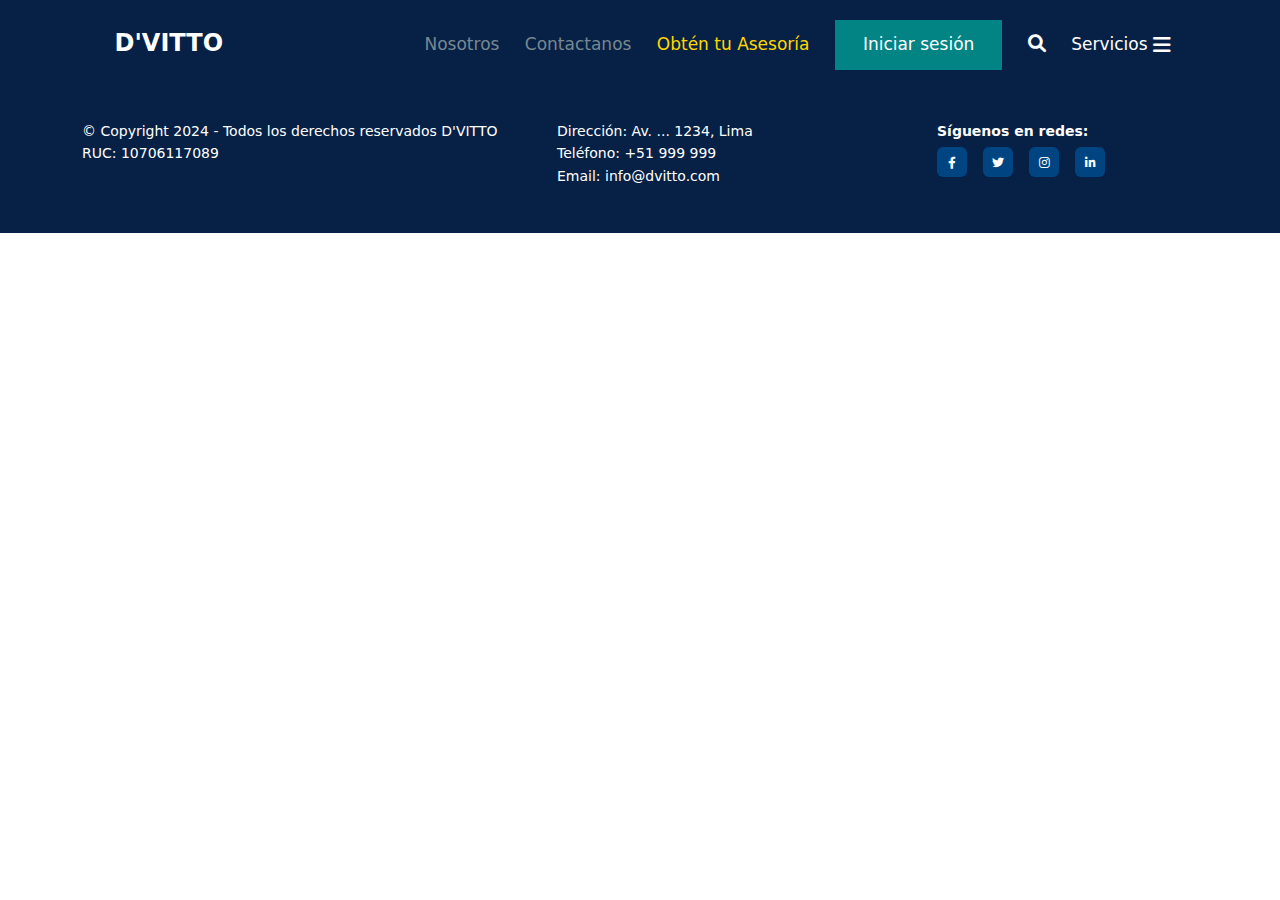
<file: index.html>
<!DOCTYPE html>
<html lang="en">
<head>
    <meta charset="UTF-8">
    <meta name="viewport" content="width=device-width, initial-scale=1.0">


    <link rel="stylesheet" href="assets/css/footer.css">
    <link rel="stylesheet" href="assets/css/header/menu_header.css">
    <link rel="stylesheet" href="assets/css/header/menu_servicios.css">
    <link rel="stylesheet" href="assets/css/header/oportunidades.css">
        <link rel="stylesheet" href="assets/css/bootstrap.css">

  <link rel="stylesheet" href="https://cdnjs.cloudflare.com/ajax/libs/font-awesome/6.0.0-beta3/css/all.min.css">

    <title>Document</title>
</head>
<body>



<header class="header">
  <div class="container-fluid">
      <div class="row">
        <div class="col-md-3 ">
        <!-- Logo -->
        <div class="logo">
            D'VITTO
          </div>
      </div>
  <div class="col-md-9">
  <!-- Menú -->
  <div class="menu_header">
    <ul class="list-unstyled">
      <li><a href="#">Nosotros</a></li>
      <li><a href="#">Contactanos</a></li>
      <li class="Obten_tu_Asesoria"><a href="#">Obtén tu Asesoría</a></li>
      <li class="btn_Iniciar_sesion"><button>Iniciar sesión</button></li>
      <!-- Icono de búsqueda -->
      <li>
        <button class="search-button search-icon" id="searchIcon"><i class="fas fa-search"></i></button>
      </li>
      <!-- Icono de servicios -->
            <li id="servicesItem">
              <p class="services">Servicios<i class="fas fa-bars"></i></p>
            </li>
        
  </div>
</div>    
    </div>
  </div>
</header>

<!-- Campo de búsqueda -->
<div class="input_search search-box " id="searchBox">
  <form action="#" method="GET">
    <i class="search-button fas fa-search"></i>
    <input type="text" placeholder="Busque aquí" name="buscar">
    <button type="button" class="close-button" id="closeSearch"><i class="fas fa-times"></i></button>
  </form>
</div>



<!-- Icono de servicios -->
<div class="container-fluid">
  <div class="row">
    <!-- Primera columna -->
    <div class="menu_oportunidades col-md-8">
      

      <div class="title_oportunidades">
        Oportunidades
      </div>

      <div id="carouselExampleControls" class="carousel slide" data-bs-ride="carousel">
        <div class="carousel-inner">
          <div class="carousel-item active">
            <div class="carousel-content">
              <h3>Oportunidades 1</h3>
            </div>
          </div>
          <div class="carousel-item">
            <div class="carousel-content">
              <h3>Oportunidades 2</h3>
            </div>
          </div>
          <div class="carousel-item">
            <div class="carousel-content">
              <h3>Oportunidades 3</h3>
            </div>
          </div>
         
          
        </div>
  <button class="carousel-control prev" onclick="prevSlide()">&#10094;</button>
  <button class="carousel-control next" onclick="nextSlide()">&#10095;</button>
</div>


</div>
   

    <!-- Columna Servicios-menu -->
    <div class="menu_servicios col-md-4">
      <div class="p-3 mb-2 text-white">
        <ul class="list-unstyled primera-ul">
          <li class="title_servicios fw-bold mb-2">Servicios</li>
          <li><a href="#" class="d-flex justify-content-between">Branding <i class="fas fa-chevron-right"></i></a></li>
          <li><a href="#" class="d-flex justify-content-between">Diseño de Páginas Web <i class="fas fa-chevron-right"></i></a></li>
          <li><a href="#" class="d-flex justify-content-between">Páginas web ecommerce <i class="fas fa-chevron-right"></i></a></li>
          <li><a href="#" class="d-flex justify-content-between">Social Media <i class="fas fa-chevron-right"></i></a></li>
          <li><a href="#" class="d-flex justify-content-between">Marketing digital <i class="fas fa-chevron-right"></i></a></li>
          <li><a href="#" class="d-flex justify-content-between">Inversiones <i class="fas fa-chevron-right"></i></a></li>
          <li><a href="#" class="d-flex justify-content-between">Seguros <i class="fas fa-chevron-right"></i></a></li>
          <li><a href="#" class="d-flex justify-content-between">Sostenibilidad <i class="fas fa-chevron-right"></i></a></li>
          <li><a href="#" class="d-flex justify-content-between">Banca Privada <i class="fas fa-chevron-right"></i></a></li>
          <li><a href="#" class="d-flex justify-content-between">PRIME <i class="fas fa-chevron-right"></i></a></li>
        </ul>
        <ul class="list-unstyled segunda-ul">
          <li class="divider my-2 border-top"></li> <!-- Línea de separación -->
          <li><a href="#" class="d-flex align-items-center"><i class="fas fa-mobile-alt me-2"></i> Servicios Digitales</a></li>
          <li><a href="#" class="d-flex align-items-center"><i class="fas fa-map-marker-alt me-2"></i> Ubícanos</a></li>
          <li><a href="#" class="d-flex align-items-center"><i class="fas fa-shield-alt me-2"></i> Tu seguridad</a></li>
          <li><a href="#" class="d-flex align-items-center"><i class="fas fa-newspaper me-2"></i> Nuestro Blog</a></li>
          <li><a href="#" class="d-flex align-items-center"><i class="fas fa-book-open me-2"></i> Libro de reclamaciones</a></li>
          <li><a href="#" class="d-flex align-items-center"><i class="fas fa-microphone-alt me-2"></i> Podcast</a></li>
        </ul>
      </div>
    </div>
  </div>
</div>




 <footer class="footer">
  <div class="container">
    <div class="row">
      <div class="col-md-5">
        <!-- Copyright y derechos reservados -->
        <p>&copy; Copyright 2024 - Todos los derechos reservados D'VITTO<br>
          RUC: 10706117089
        </p>
      </div>
      <div class="col-md-4">
        <!-- Información de contacto -->
        <p>Dirección: Av. ... 1234, Lima<br>
          Teléfono: +51 999 999<br>
          Email: info@dvitto.com
        </p>
      </div>
      <div class="col-md-3">
        <!-- Síguenos en redes sociales -->
        <p class="social-media-title">Síguenos en redes:</p>
        <ul class="list-unstyled d-flex social-icons">
          <li class="me-3"><a href="#" class="social-icon"><i class="fab fa-facebook-f"></i></a></li>
          <li class="me-3"><a href="#" class="social-icon"><i class="fab fa-twitter"></i></a></li>
          <li class="me-3"><a href="#" class="social-icon"><i class="fab fa-instagram"></i></a></li>
          <li><a href="#" class="social-icon"><i class="fab fa-linkedin-in"></i></a></li>
        </ul>
      </div>
    </div>
  </div>
</footer>







    <script src="assets/js/bootstrap.min.js"></script>
        <script src="assets/js/menu_servicios.js"></script>
<script src="assets/js/input_search.js"></script>
    <script src="assets/js/carousel_oportunidades.js"></script>
</body>
</html>
</file>
<file: assets/css/footer.css>
/* Estilos generales del footer */
.footer {
  background-color: #072146;
  color: #ffffff;
  padding: 30px 0;
}

/* Estilos para el texto general */
.footer p {
  font-size: 14px;
  line-height: 1.6;
}

/* Estilos para los íconos de redes sociales */
.social-icons {
  list-style: none;
  margin: 0;
  padding: 0;
}

.social-icons li {
  display: inline-block;
}

.social-icons li a {
  display: inline-block;
  width: 30px;
  height: 30px;
  border-radius: 20%;
  text-align: center;
  background-color: #004481;
  line-height: 30px; /* Alineación vertical del ícono */
  margin-right: 0px;
}

.social-icons li a:hover {
  background-color: #043263;
}

.social-icons li a i {
  color: #ffffff;
  font-size: 12px; /* Tamaño de fuente ajustado para íconos */
}

/* Estilos para el título de redes sociales */
.social-media-title {
  font-size: 12px;
  font-weight: bold;
  margin-bottom: 5px; /* Reducción del espacio entre el título y los íconos */
}
</file>
<file: assets/css/header/menu_header.css>
/* Estilos personalizados */
.header {
  background-color: #072146; /* Color de fondo del header */
  color: #ffffff; /* Color del texto */
  padding: 20px 10px; /* Espaciado interior: 20px arriba/abajo, 10px izquierda/derecha */
  position: relative; /* Posición relativa para alinear elementos absolutos */
    font-size: 17px; /* Tamaño del icono */
text-align: center;
  height: 90px; /* Altura deseada para el header */

}


.header * {
  color: inherit; /* Hereda el color blanco para todos los elementos dentro de .header */

}

 .logo {
      font-size: 24px; /* Tamaño de fuente del logo */
      font-weight: bold; /* Negrita para el logo */
      color: #ffffff; /* Color del texto del logo */
      padding: 5.28px  5.28px; 

  /* Estilos para pantallas grandes */
  width: 40%; /* Ancho máximo en pantallas grandes */
  max-width: 300px; /* Máximo ancho permitido */
  margin: 0 auto; /* Centrado horizontal */
}



.menu_header {
  text-align: center; /* Centra los elementos del menú */

}

.menu_header ul {
  list-style: none; /* Elimina los estilos de lista (viñetas, márgenes) */
  padding: 0;
}

.menu_header ul li {
  display: inline-block; /* Muestra los elementos del menú en línea */
  margin-right: 20px; /* Espacio entre elementos del menú */
}

.menu_header ul li:last-child {
  margin-right: 0; /* Elimina el margen derecho del último elemento del menú */
}

.menu_header ul li a {
  text-decoration: none; /* Elimina el subrayado del enlace */
  color: #778892; /* Color de texto inicial */
  /*font-weight: bold; /* Pone el texto en negrita */
  transition: color 0.3s; /* Transición suave para el cambio de color */
}

.menu_header ul li a:hover,
.menu_header ul li a.active {
  color: #ffffff; /* Cambia el color del texto al pasar el mouse o cuando está activo */
}

.menu_header ul li.Obten_tu_Asesoria a {
  color: #FFD700; /* Establece el color amarillo para el enlace "Abre tu cuenta" */
}

.menu_header ul li.Obten_tu_Asesoria a:hover {
  color: #ffffff; /* Cambia el color del texto a blanco al pasar el mouse para el enlace "Abre tu cuenta" */
}

.menu_header ul li.btn_Iniciar_sesion button {
  background-color: #028484;
  color: #ffffff;
  border: none;
  padding: 12px 28px; 
  cursor: pointer;
  position: relative;
  overflow: hidden;
  z-index: 1; /* Asegura que el texto esté encima del pseudo-elemento */
}

.menu_header ul li.btn_Iniciar_sesion button::before {
  content: '';
  position: absolute;
  top: 0;
  right: 200%; /* Inicialmente fuera del botón hacia la derecha */
  width: 200%; /* Asegura que cubra completamente el botón con la inclinación */
  height: 200%;
  background-color: #02a5a5;
  transform: skewX(-20deg); /* Inclina el pseudo-elemento */
  transform-origin: right; /* Ajusta el origen de la transformación para cubrir mejor */
  transition: right 0.9s ease-out; /* Transición para el movimiento de derecha a izquierda */
  z-index: -1; /* Coloca el pseudo-elemento detrás del botón */
}

.menu_header ul li.btn_Iniciar_sesion button:hover::before {
  right: 0; /* Movimiento hacia la izquierda para cubrir el botón */
}



.search-button {
  background-color: transparent;
  border: none;
  padding: 0;
}

.search-button i {
  font-size: 18px; /* Tamaño del icono */
  color: #ffffff; /* Color del icono */
}

.search-button:hover i {
  color: #ffffff; /* Cambio de color al pasar el mouse */
}

/* Estilos para la caja de búsqueda */
.search-box {
  display: none; /* Ocultar por defecto */
  background-color: #f8f9fa; /* Fondo de la caja de búsqueda */
  padding: 20px;
  position: absolute;
  width: 100%;
  top: 0; /* Se ajustará dinámicamente con JavaScript */
  left: 0;
  box-shadow: 0 4px 8px rgba(0, 0, 0, 0.1);
  z-index: 1000;
}

.search-box input[type="text"] {
  width: 80%;
  padding: 10px;
  margin-right: 10px;
}

.search-box button {
  padding: 10px 20px;
  background-color: #004481; /* Color del botón cerrar */
  color: #ffffff;
  border: none;
  cursor: pointer;
}

.search-box button:hover {
  background-color: #004481; /* Color_hover del botón cerrar */
}

.input_search {
  font-size: 20px;
  color: #ffffff;
  background-color: #004481; /* Color del contenedor */
  padding: 0 30px; /* Ajusta el padding según tus necesidades */
  height: 50px; /* Ajusta la altura del contenedor según tus necesidades */
  display: flex; /* Usar flexbox */
  align-items: center; /* Centrar verticalmente */
  justify-content: space-between; /* Espacio entre elementos */
  text-align: center;
}



.input_search input[type="text"] {
  width: 80%;
  padding: 10px;
  margin-right: 10px;
  background-color: transparent; 
  font-size: 16px;
  color: #ffffff;
  border: none; 
  outline: none; 
}

.input_search input[type="text"]::placeholder {
  color: #ffffff; 
  opacity: 0.7; 
  font-size: 16px; 
}

 .close-button {
  background: none;
  border: none;
  color: #ffffff;
  font-size: 20px;
  cursor: pointer;
  padding: 10px; 
  margin-left: 10px; 
}

.services {
  vertical-align: middle; /* Centra verticalmente con respecto al elemento adyacente */
  line-height: 0; /* Ajusta la altura de línea para centrar perfectamente */
}

.services i.fas.fa-bars {
  font-size: 20px; /* Tamaño del icono */
  vertical-align: middle; /* Centra verticalmente con respecto al texto */
  padding-left: 5px; /* Espaciado a la izquierda para separar el ícono del texto */
}
</file>
<file: assets/css/header/menu_servicios.css>
/* Estilos personalizados */
.menu_servicios {
    background-color: #072146; /* Color de fondo del header */
    padding: 15px 10px; /* Espaciado interior: 15px arriba/abajo, 10px izquierda/derecha */
    position: relative; /* Posición relativa para alinear elementos absolutos */
    height: 400px; /* Ajusta la altura según tus necesidades */
    overflow-y: scroll; /* Habilita el scroll vertical */
}

.menu_servicios a {
    text-decoration: none; /* Quitar el subrayado de todos los enlaces dentro de .menu_servicios */
    color: inherit; /* Heredar el color del texto del elemento padre */
}

.menu_servicios a:hover {
    text-decoration: none; /* Quitar el subrayado al hacer hover */
    color: #ffffff; /* Cambiar el color del texto al hacer hover */
}


.title_servicios {
    font-weight: bold !important;
    font-size: 20px !important; /* Tamaño de fuente de 25px */
    margin-bottom: 10px !important;
    color: #ffffff !important; /* Color del texto */
}

.divider {
    border-top: 0.7px solid #778892;
    margin: 24px 0; /* Espaciado: 20px arriba/abajo, 0px izquierda/derecha */
    width: 60%; /* Ajusta el ancho de la línea según tus necesidades */
}

.menu_servicios ul li {
    margin-bottom: 10px; /* Espaciado vertical entre elementos */
    position: relative; /* Posición relativa para contener el icono */
    width: 80%; /* Ancho del 60% */
}





/* Estilos para primera ul */
.menu_servicios ul.primera-ul li {
    position: relative; /* Posición relativa para el contenedor */
    padding-left: 0px; /* Espacio a la izquierda del texto para dar espacio al icono */
    margin-bottom: 10px; /* Espaciado vertical entre elementos */
    font-size: 15px; /* Tamaño de fuente */
    color: #778892; /* Color de texto */
}

.menu_servicios ul.primera-ul li i {
    font-size: 12px; /* Tamaño de fuente de 15px para los iconos */
    position: absolute; /* Posición absoluta para el icono */
    right: 0; /* Posiciona el icono al borde derecho */
    top: 50%; /* Centra el icono verticalmente */
    transform: translateY(-50%); /* Ajusta el centrado vertical */
    color: #778892; /* Color de texto */
    margin-right: 5px; /* Espacio entre icono y texto */
}




/* Estilos para segundo ul */
.menu_servicios ul.segunda-ul li {
    position: relative; /* Posición relativa para el contenedor */
    padding-left: 30px; /* Espacio a la izquierda del texto para dar espacio al icono */
    margin-bottom: 10px; /* Espaciado vertical entre elementos */
    font-size: 14px; /* Tamaño de fuente */
    color: #778892; /* Color de texto */
}

.menu_servicios ul.segunda-ul li i {
    font-size: 15px; /* Tamaño de fuente de 15px para los iconos */
    position: absolute; /* Posición absoluta para el icono */
    left: 0; /* Posiciona el icono al borde izquierdo */
    top: 50%; /* Centra el icono verticalmente */
    transform: translateY(-50%); /* Ajusta el centrado vertical */
    color: #778892; /* Color de texto */
    margin-right: 10px; /* Espacio entre icono y texto */
}


/* Efecto hover para íconos y texto dentro de los elementos <li> de las listas <ul> */
.menu_servicios ul.primera-ul li:hover,
.menu_servicios ul.segunda-ul li:hover,
.menu_servicios ul.primera-ul li:hover i,
.menu_servicios ul.segunda-ul li:hover i {
    cursor: pointer;
    color: #ffffff; /* Color del texto al hacer hover */
}



.menu_servicios, .menu_oportunidades {
  display: none; /* Ocultar las columnas inicialmente */
}

.active {
  display: block !important; /* Mostrar la columna cuando esté activa */
}

.close-btn {
  display: none; /* Ocultar el botón de cerrar inicialmente */
  cursor: pointer;
  position: absolute;
  right: 10px;
  top: 10px;
}

.show-close-btn .close-btn {
  display: block !important; /* Mostrar el botón de cerrar cuando esté activo */
}

.services {
  cursor: pointer; /* Cambiar el cursor al pasar por encima */
}

.btn-close {
  background: none;
  border: none;
  color: inherit;
  font-size: inherit;
  padding: 0;
  cursor: pointer;
}
</file>
<file: assets/css/header/oportunidades.css>
/* Estilos personalizados */
.menu_oportunidades {
    background-color: #043263; /* Color de fondo del header */
    padding: 15px 10px; /* Espaciado interior: 15px arriba/abajo, 10px izquierda/derecha */
    height: 400px; /* Ajusta la altura según tus necesidades */
}

.title_oportunidades {
    font-weight: bold !important;
    font-size: 20px !important; /* Tamaño de fuente de 25px */
    margin-bottom: 10px !important;
    color: #ffffff !important; /* Color del texto */
    text-align: center; /* Alinear el texto al centro */
}




.carousel {
  position: relative;
  width: 80%;
  max-width: 800px;
  margin: auto;
  overflow: hidden;
  background-color: #004481;
}

.carousel-inner {
  display: flex;
  transition: transform 0.5s ease;
}

.carousel-item {
  min-width: 100%;
  box-sizing: border-box;
}

.carousel-content {
  display: flex;
  justify-content: center;
  align-items: center;
  height: 300px;
  text-align: center;
}

.carousel-content h3 {
  margin: 0;
}

.carousel-control {
  position: absolute;
  top: 50%;
  transform: translateY(-50%);
  background-color: rgba(0, 0, 0, 0.5);
  color: white;
  border: none;
  padding: 10px;
  cursor: pointer;
  border-radius: 50%;
  width: 40px;
  height: 40px;
  display: flex;
  justify-content: center;
  align-items: center;
}

.carousel-control.prev {
  left: 10px;
}

.carousel-control.next {
  right: 10px;
}

.carousel-control.prev:hover {
  background-color: #072146; /* Darker shade for left control */
}

.carousel-control.next:hover {
  background-color: #072146; /* Darker shade for right control */
}


/* Estilos personalizados 
    background-color: #043263;
    background-color: #004481;
*/
</file>
